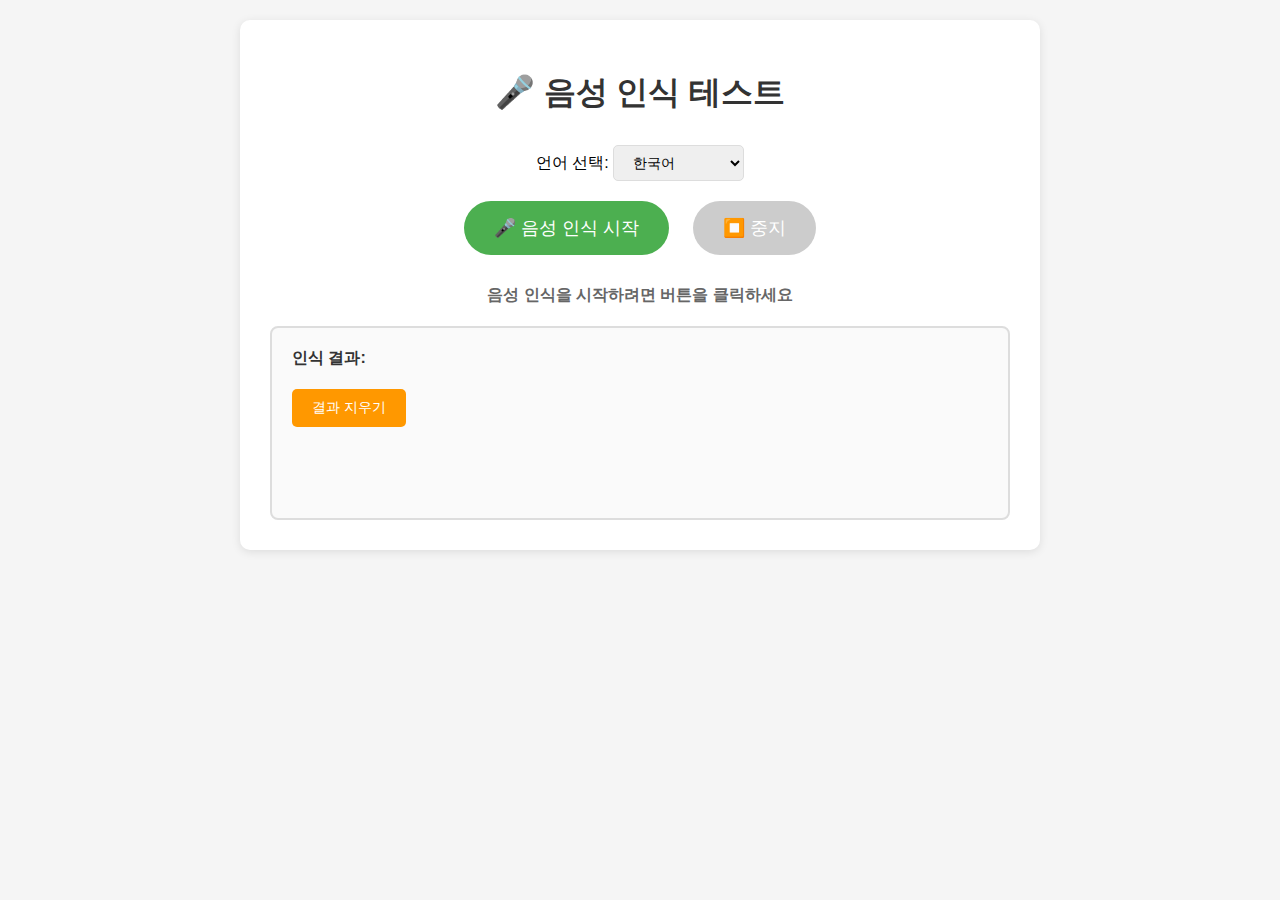
<file: src/main/resources/static/voice-recognition.html>
<!DOCTYPE html>
<html lang="ko">
<head>
    <meta charset="UTF-8">
    <meta name="viewport" content="width=device-width, initial-scale=1.0">
    <title>음성 인식 테스트</title>
    <style>
        body {
            font-family: 'Segoe UI', Tahoma, Geneva, Verdana, sans-serif;
            max-width: 800px;
            margin: 0 auto;
            padding: 20px;
            background-color: #f5f5f5;
        }

        .container {
            background: white;
            padding: 30px;
            border-radius: 10px;
            box-shadow: 0 2px 10px rgba(0,0,0,0.1);
        }

        h1 {
            text-align: center;
            color: #333;
            margin-bottom: 30px;
        }

        .controls {
            text-align: center;
            margin-bottom: 30px;
        }

        .mic-button {
            background-color: #4CAF50;
            color: white;
            border: none;
            padding: 15px 30px;
            font-size: 18px;
            border-radius: 50px;
            cursor: pointer;
            transition: all 0.3s ease;
            margin: 0 10px;
        }

        .mic-button:hover {
            background-color: #45a049;
            transform: translateY(-2px);
        }

        .mic-button:disabled {
            background-color: #cccccc;
            cursor: not-allowed;
            transform: none;
        }

        .stop-button {
            background-color: #f44336;
        }

        .stop-button:hover {
            background-color: #da190b;
        }

        .status {
            text-align: center;
            margin: 20px 0;
            font-weight: bold;
            color: #666;
        }

        .status.listening {
            color: #4CAF50;
        }

        .status.error {
            color: #f44336;
        }

        .result-area {
            border: 2px solid #ddd;
            border-radius: 8px;
            padding: 20px;
            min-height: 150px;
            background-color: #fafafa;
            margin-top: 20px;
        }

        .result-title {
            font-weight: bold;
            margin-bottom: 10px;
            color: #333;
        }

        .final-result {
            color: #333;
            font-size: 16px;
            line-height: 1.6;
            margin-bottom: 10px;
        }

        .interim-result {
            color: #888;
            font-style: italic;
            font-size: 14px;
        }

        .language-select {
            margin-bottom: 20px;
            text-align: center;
        }

        .language-select select {
            padding: 8px 15px;
            font-size: 14px;
            border: 1px solid #ddd;
            border-radius: 5px;
        }

        .clear-button {
            background-color: #ff9800;
            color: white;
            border: none;
            padding: 10px 20px;
            font-size: 14px;
            border-radius: 5px;
            cursor: pointer;
            margin-top: 10px;
        }

        .clear-button:hover {
            background-color: #e68900;
        }
    </style>
</head>
<body>
<div class="container">
    <h1>🎤 음성 인식 테스트</h1>

    <div class="language-select">
        <label for="language">언어 선택: </label>
        <select id="language">
            <option value="ko-KR">한국어</option>
            <option value="en-US">English (US)</option>
            <option value="ja-JP">日本語</option>
            <option value="zh-CN">中文 (简体)</option>
        </select>
    </div>

    <div class="controls">
        <button id="startBtn" class="mic-button">🎤 음성 인식 시작</button>
        <button id="stopBtn" class="mic-button stop-button" disabled>⏹️ 중지</button>
    </div>

    <div class="status" id="status">음성 인식을 시작하려면 버튼을 클릭하세요</div>

    <div class="result-area">
        <div class="result-title">인식 결과:</div>
        <div id="finalResult" class="final-result"></div>
        <div id="interimResult" class="interim-result"></div>
        <button id="clearBtn" class="clear-button">결과 지우기</button>
    </div>
</div>

<script>
    // 브라우저 호환성 확인
    if (!('webkitSpeechRecognition' in window) && !('SpeechRecognition' in window)) {
        document.getElementById('status').innerHTML = '❌ 이 브라우저는 음성 인식을 지원하지 않습니다. Chrome 브라우저를 사용해주세요.';
        document.getElementById('status').className = 'status error';
        document.getElementById('startBtn').disabled = true;
    } else {
        // Speech Recognition 객체 생성
        const SpeechRecognition = window.SpeechRecognition || window.webkitSpeechRecognition;
        const recognition = new SpeechRecognition();

        // DOM 요소 가져오기
        const startBtn = document.getElementById('startBtn');
        const stopBtn = document.getElementById('stopBtn');
        const status = document.getElementById('status');
        const finalResult = document.getElementById('finalResult');
        const interimResult = document.getElementById('interimResult');
        const clearBtn = document.getElementById('clearBtn');
        const languageSelect = document.getElementById('language');

        // Speech Recognition 설정
        recognition.continuous = true;  // 연속 인식
        recognition.interimResults = true;  // 중간 결과 표시
        recognition.maxAlternatives = 1;
        recognition.lang = languageSelect.value;

        let finalTranscript = '';

        // 언어 변경 이벤트
        languageSelect.addEventListener('change', function() {
            recognition.lang = this.value;
        });

        // 음성 인식 시작 버튼
        startBtn.addEventListener('click', function() {
            try {
                recognition.start();
            } catch (error) {
                console.error('음성 인식 시작 오류:', error);
                status.textContent = '❌ 음성 인식을 시작할 수 없습니다.';
                status.className = 'status error';
            }
        });

        // 음성 인식 중지 버튼
        stopBtn.addEventListener('click', function() {
            recognition.stop();
        });

        // 결과 지우기 버튼
        clearBtn.addEventListener('click', function() {
            finalResult.textContent = '';
            interimResult.textContent = '';
            finalTranscript = '';
        });

        // 음성 인식 시작 이벤트
        recognition.onstart = function() {
            status.textContent = '🎤 음성을 듣고 있습니다... 말씀하세요!';
            status.className = 'status listening';
            startBtn.disabled = true;
            stopBtn.disabled = false;
        };

        // 음성 인식 결과 이벤트
        recognition.onresult = function(event) {
            let interimTranscript = '';

            for (let i = event.resultIndex; i < event.results.length; i++) {
                const transcript = event.results[i][0].transcript;

                if (event.results[i].isFinal) {
                    finalTranscript += transcript + ' ';
                } else {
                    interimTranscript += transcript;
                }
            }

            finalResult.textContent = finalTranscript;
            interimResult.textContent = interimTranscript;

            // 결과가 있을 때 스크롤을 아래로
            if (finalTranscript || interimTranscript) {
                interimResult.scrollIntoView({ behavior: 'smooth', block: 'nearest' });
            }
        };

        // 음성 인식 종료 이벤트
        recognition.onend = function() {
            status.textContent = '음성 인식이 종료되었습니다.';
            status.className = 'status';
            startBtn.disabled = false;
            stopBtn.disabled = true;
        };

        // 음성 인식 오류 이벤트
        recognition.onerror = function(event) {
            let errorMessage = '음성 인식 중 오류가 발생했습니다: ';

            switch (event.error) {
                case 'no-speech':
                    errorMessage += '음성이 감지되지 않았습니다.';
                    break;
                case 'audio-capture':
                    errorMessage += '마이크를 사용할 수 없습니다.';
                    break;
                case 'not-allowed':
                    errorMessage += '마이크 접근 권한이 거부되었습니다.';
                    break;
                case 'network':
                    errorMessage += '네트워크 오류가 발생했습니다.';
                    break;
                default:
                    errorMessage += event.error;
            }

            status.textContent = '❌ ' + errorMessage;
            status.className = 'status error';
            startBtn.disabled = false;
            stopBtn.disabled = true;
        };
    }
</script>
</body>
</html>
</file>
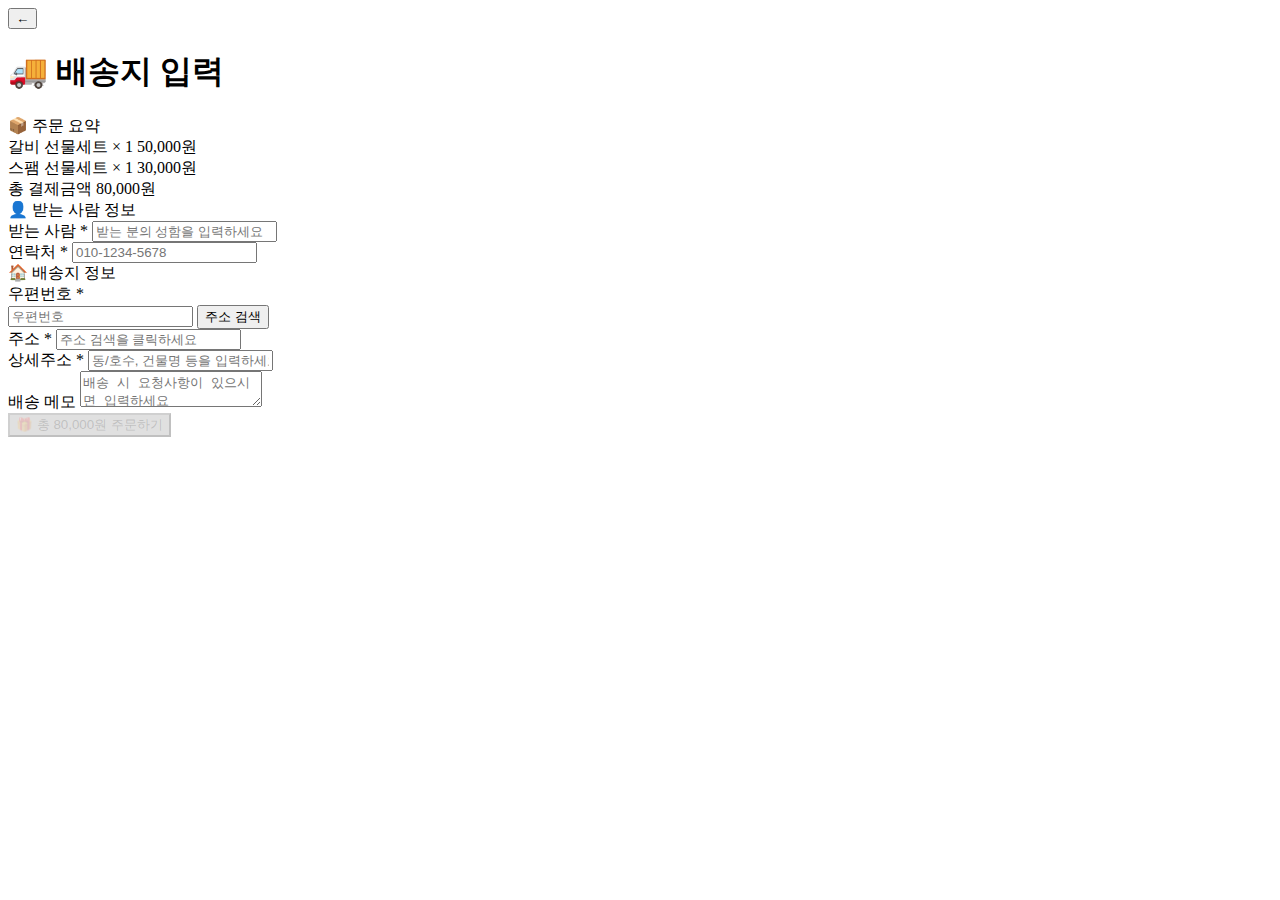
<file: src/main/resources/templates/giftorder/address.html>
<!DOCTYPE html>
<html xmlns:th="http://www.thymeleaf.org"
      xmlns:layout="http://www.ultraq.net.nz/thymeleaf/layout"
      layout:decorate="~{giftorder/layout}">
<head>
    <title>배송지 입력</title>
    <th:block layout:fragment="extraHead">
        <script src="https://t1.daumcdn.net/mapjsapi/bundle/postcode/prod/postcode.v2.js"></script>
    </th:block>
</head>
<body>
<div layout:fragment="content">
    <div class="page-header">
        <button class="back-btn" onclick="history.back()">←</button>
        <h1 class="page-title">🚚 배송지 입력</h1>
    </div>

    <div class="container">
        <!-- 주문 요약 -->
        <div class="order-summary">
            <div class="summary-title">📦 주문 요약</div>

            <div class="summary-row" th:if="${cart.galbiQuantity > 0}">
                <span>갈비 선물세트 × <span th:text="${cart.galbiQuantity}">1</span></span>
                <span th:text="${#numbers.formatInteger(cart.galbiQuantity * 50000, 0, 'COMMA')}">50,000</span>원
            </div>

            <div class="summary-row" th:if="${cart.spamQuantity > 0}">
                <span>스팸 선물세트 × <span th:text="${cart.spamQuantity}">1</span></span>
                <span th:text="${#numbers.formatInteger(cart.spamQuantity * 30000, 0, 'COMMA')}">30,000</span>원
            </div>

            <div class="summary-row summary-total">
                <span>총 결제금액</span>
                <span th:text="${#numbers.formatInteger(cart.totalAmount, 0, 'COMMA')}">80,000</span>원
            </div>
        </div>

        <form th:action="@{/order/complete}" method="post" id="orderForm" th:object="${orderForm}">
            <!-- 받는 사람 정보 -->
            <div class="form-section">
                <div class="section-title">👤 받는 사람 정보</div>

                <div class="form-group">
                    <label for="recipientName">받는 사람 <span class="required">*</span></label>
                    <input type="text" id="recipientName" th:field="*{recipientName}" required
                           placeholder="받는 분의 성함을 입력하세요">
                </div>

                <div class="form-group">
                    <label for="recipientPhone">연락처 <span class="required">*</span></label>
                    <input type="tel" id="recipientPhone" th:field="*{recipientPhone}" required
                           placeholder="010-1234-5678" pattern="[0-9]{3}-[0-9]{4}-[0-9]{4}">
                </div>
            </div>

            <!-- 배송지 정보 -->
            <div class="form-section">
                <div class="section-title">🏠 배송지 정보</div>

                <div class="form-group">
                    <label for="zipcode">우편번호 <span class="required">*</span></label>
                    <div class="address-search">
                        <input type="text" id="zipcode" th:field="*{zipcode}" class="address-input"
                               readonly placeholder="우편번호" required>
                        <button type="button" class="search-btn" onclick="searchAddress()">
                            주소 검색
                        </button>
                    </div>
                </div>

                <div class="form-group">
                    <label for="address">주소 <span class="required">*</span></label>
                    <input type="text" id="address" th:field="*{address}" class="address-readonly"
                           readonly placeholder="주소 검색을 클릭하세요" required>
                </div>

                <div class="form-group">
                    <label for="detailAddress">상세주소 <span class="required">*</span></label>
                    <input type="text" id="detailAddress" th:field="*{detailAddress}" required
                           placeholder="동/호수, 건물명 등을 입력하세요">
                </div>

                <div class="form-group">
                    <label for="deliveryMemo">배송 메모</label>
                    <textarea id="deliveryMemo" th:field="*{deliveryMemo}"
                              placeholder="배송 시 요청사항이 있으시면 입력하세요"></textarea>
                </div>
            </div>

            <button type="submit" class="order-btn" id="submitBtn">
                🎁 총 <span th:text="${#numbers.formatInteger(cart.totalAmount, 0, 'COMMA')}">80,000</span>원 주문하기
            </button>
        </form>
    </div>
</div>

<script layout:fragment="scripts">
    let formValid = false;

    function searchAddress() {
        new daum.Postcode({
            oncomplete: function(data) {
                document.getElementById('zipcode').value = data.zonecode;
                document.getElementById('address').value = data.address;
                document.getElementById('detailAddress').focus();
                validateForm();
            }
        }).open();
    }

    function validateForm() {
        const form = document.getElementById('orderForm');
        const inputs = form.querySelectorAll('input[required]');
        let allValid = true;

        inputs.forEach(input => {
            if (!input.value.trim()) {
                allValid = false;
            }
        });

        const submitBtn = document.getElementById('submitBtn');
        submitBtn.disabled = !allValid;

        // 스타일 직접 적용
        if (allValid) {
            submitBtn.style.backgroundColor = '#28a745';
            submitBtn.style.cursor = 'pointer';
            submitBtn.style.opacity = '1';
        } else {
            submitBtn.style.backgroundColor = '#ccc';
            submitBtn.style.cursor = 'not-allowed';
            submitBtn.style.opacity = '0.6';
        }

        console.log('Form valid:', allValid);
    }

    // 모든 input에 이벤트 리스너 추가
    document.addEventListener('DOMContentLoaded', function() {
        const form = document.getElementById('orderForm');
        const inputs = form.querySelectorAll('input, textarea');

        inputs.forEach(input => {
            input.addEventListener('input', validateForm);
            input.addEventListener('change', validateForm);
        });

        // 초기 검증
        validateForm();
    });

    document.getElementById('orderForm').addEventListener('submit', function(e) {
        if (!confirm('주문을 완료하시겠습니까?')) {
            e.preventDefault();
        }
    });
</script>
</body>
</html>
</file>
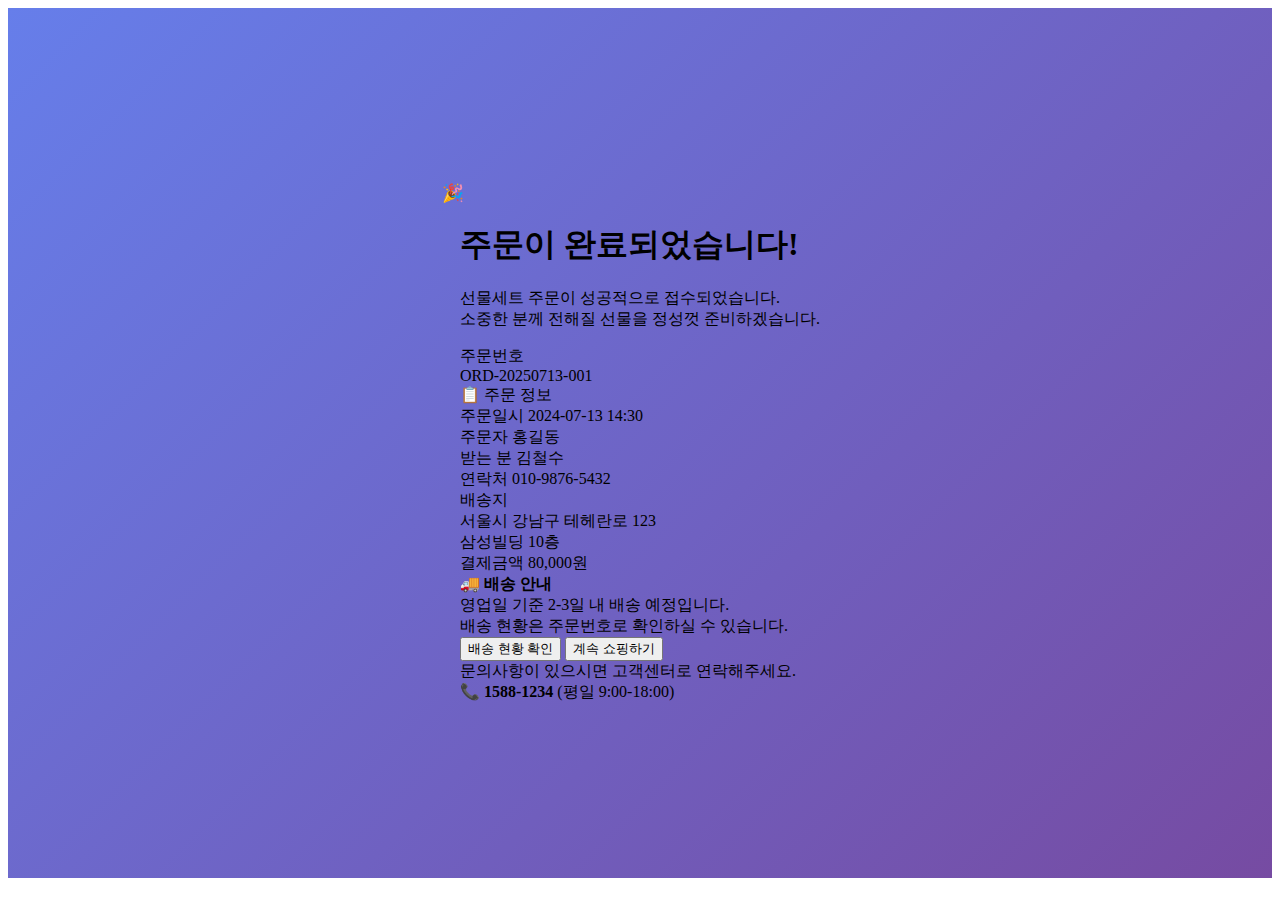
<file: src/main/resources/templates/giftorder/complete.html>
<!DOCTYPE html>
<html xmlns:th="http://www.thymeleaf.org"
      xmlns:layout="http://www.ultraq.net.nz/thymeleaf/layout"
      layout:decorate="~{giftorder/layout}">
<head>
    <title>주문 완료</title>
</head>
<body>
<div layout:fragment="content" style="background: linear-gradient(135deg, #667eea 0%, #764ba2 100%); min-height: calc(100vh - 70px); display: flex; align-items: center; justify-content: center; padding: 20px;">
    <div class="complete-container">
        <div class="success-icon">🎉</div>

        <h1 class="success-title">주문이 완료되었습니다!</h1>
        <p class="success-subtitle">
            선물세트 주문이 성공적으로 접수되었습니다.<br>
            소중한 분께 전해질 선물을 정성껏 준비하겠습니다.
        </p>

        <!-- 주문번호 -->
        <div class="order-number">
            <div class="order-number-label">주문번호</div>
            <div class="order-number-value" th:text="${order.orderNumber}">ORD-20250713-001</div>
        </div>

        <!-- 주문 정보 -->
        <div class="order-info">
            <div class="info-title">📋 주문 정보</div>

            <div class="info-row">
                <span class="info-label">주문일시</span>
                <span class="info-value" th:text="${#temporals.format(order.orderDate, 'yyyy-MM-dd HH:mm')}">
                        2024-07-13 14:30
                    </span>
            </div>

            <div class="info-row">
                <span class="info-label">주문자</span>
                <span class="info-value" th:text="${customer.name}">홍길동</span>
            </div>

            <div class="info-row">
                <span class="info-label">받는 분</span>
                <span class="info-value" th:text="${order.recipientName}">김철수</span>
            </div>

            <div class="info-row">
                <span class="info-label">연락처</span>
                <span class="info-value" th:text="${order.recipientPhone}">010-9876-5432</span>
            </div>

            <div class="info-row">
                <span class="info-label">배송지</span>
                <span class="info-value">
                        <div th:text="${order.address}">서울시 강남구 테헤란로 123</div>
                        <div th:text="${order.detailAddress}">삼성빌딩 10층</div>
                    </span>
            </div>

            <div class="info-row">
                <span class="info-label">결제금액</span>
                <span class="info-value" th:text="${#numbers.formatInteger(order.totalAmount, 0, 'COMMA')}">80,000</span>원
            </div>
        </div>

        <!-- 배송 안내 -->
        <div class="delivery-info">
            <strong>🚚 배송 안내</strong><br>
            영업일 기준 2-3일 내 배송 예정입니다.<br>
            배송 현황은 주문번호로 확인하실 수 있습니다.
        </div>

        <!-- 액션 버튼 -->
        <div class="action-buttons">
            <button class="btn btn-primary" onclick="location.href='/order/status?orderNumber=' + /*[[${order.orderNumber}]]*/ 'ORD-20250713-001'">
                배송 현황 확인
            </button>

            <button class="btn btn-secondary" onclick="location.href='/products'">
                계속 쇼핑하기
            </button>
        </div>

        <!-- 고객센터 안내 -->
        <div class="customer-service">
            문의사항이 있으시면 고객센터로 연락해주세요.<br>
            <strong>📞 1588-1234</strong> (평일 9:00-18:00)
        </div>
    </div>
</div>

<script layout:fragment="scripts">
    window.addEventListener('load', function() {
        setTimeout(function() {
            document.querySelector('.success-icon').style.transform = 'scale(1.1)';
            setTimeout(function() {
                document.querySelector('.success-icon').style.transform = 'scale(1)';
            }, 200);
        }, 500);
    });

    document.querySelector('.order-number-value').addEventListener('click', function() {
        const orderNumber = this.textContent;

        if (navigator.clipboard) {
            navigator.clipboard.writeText(orderNumber).then(function() {
                alert('주문번호가 복사되었습니다: ' + orderNumber);
            });
        } else {
            const textArea = document.createElement('textarea');
            textArea.value = orderNumber;
            document.body.appendChild(textArea);
            textArea.select();
            document.execCommand('copy');
            document.body.removeChild(textArea);
            alert('주문번호가 복사되었습니다: ' + orderNumber);
        }
    });
</script>
</body>
</html>
</file>
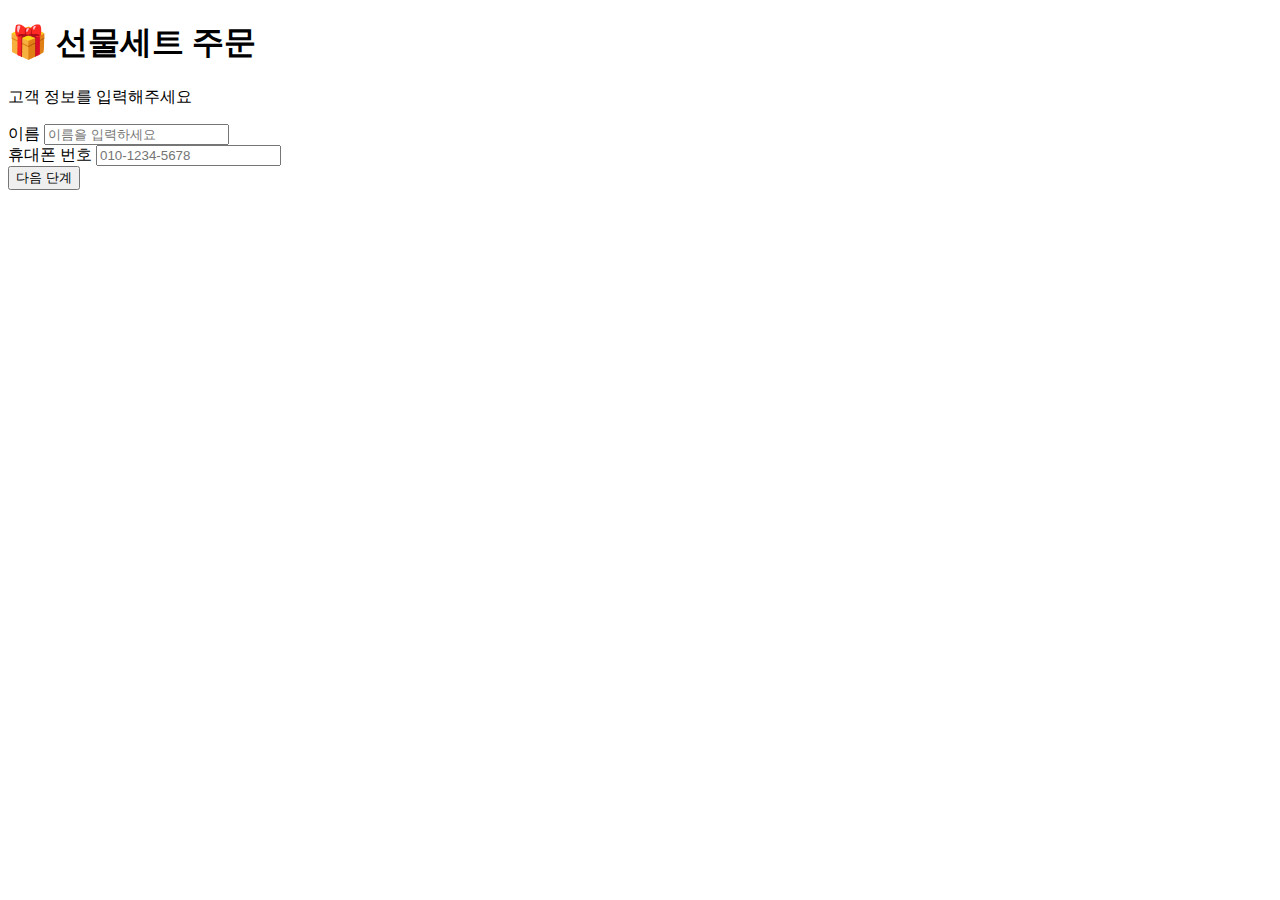
<file: src/main/resources/templates/giftorder/login.html>
<!DOCTYPE html>
<html xmlns:th="http://www.thymeleaf.org"
      xmlns:layout="http://www.ultraq.net.nz/thymeleaf/layout"
      layout:decorate="~{giftorder/layout}">
<head>
    <title>고객 정보 입력</title>
</head>
<body>
<div layout:fragment="content">
    <div class="login-container">
        <div class="login-header">
            <h1>🎁 선물세트 주문</h1>
            <p>고객 정보를 입력해주세요</p>
        </div>

        <form th:action="@{/customer/verify}" method="post" th:object="${customerForm}">
            <div class="form-group">
                <label for="name">이름</label>
                <input type="text" id="name" th:field="*{name}" required
                       placeholder="이름을 입력하세요">
                <div class="error" th:if="${#fields.hasErrors('name')}" th:errors="*{name}"></div>
            </div>

            <div class="form-group">
                <label for="phone">휴대폰 번호</label>
                <input type="tel" id="phone" th:field="*{phone}" required
                       placeholder="010-1234-5678" pattern="[0-9]{3}-[0-9]{4}-[0-9]{4}">
                <div class="error" th:if="${#fields.hasErrors('phone')}" th:errors="*{phone}"></div>
            </div>

            <button type="submit" class="btn btn-full">다음 단계</button>
        </form>
    </div>
</div>
</body>
</html>
</file>
